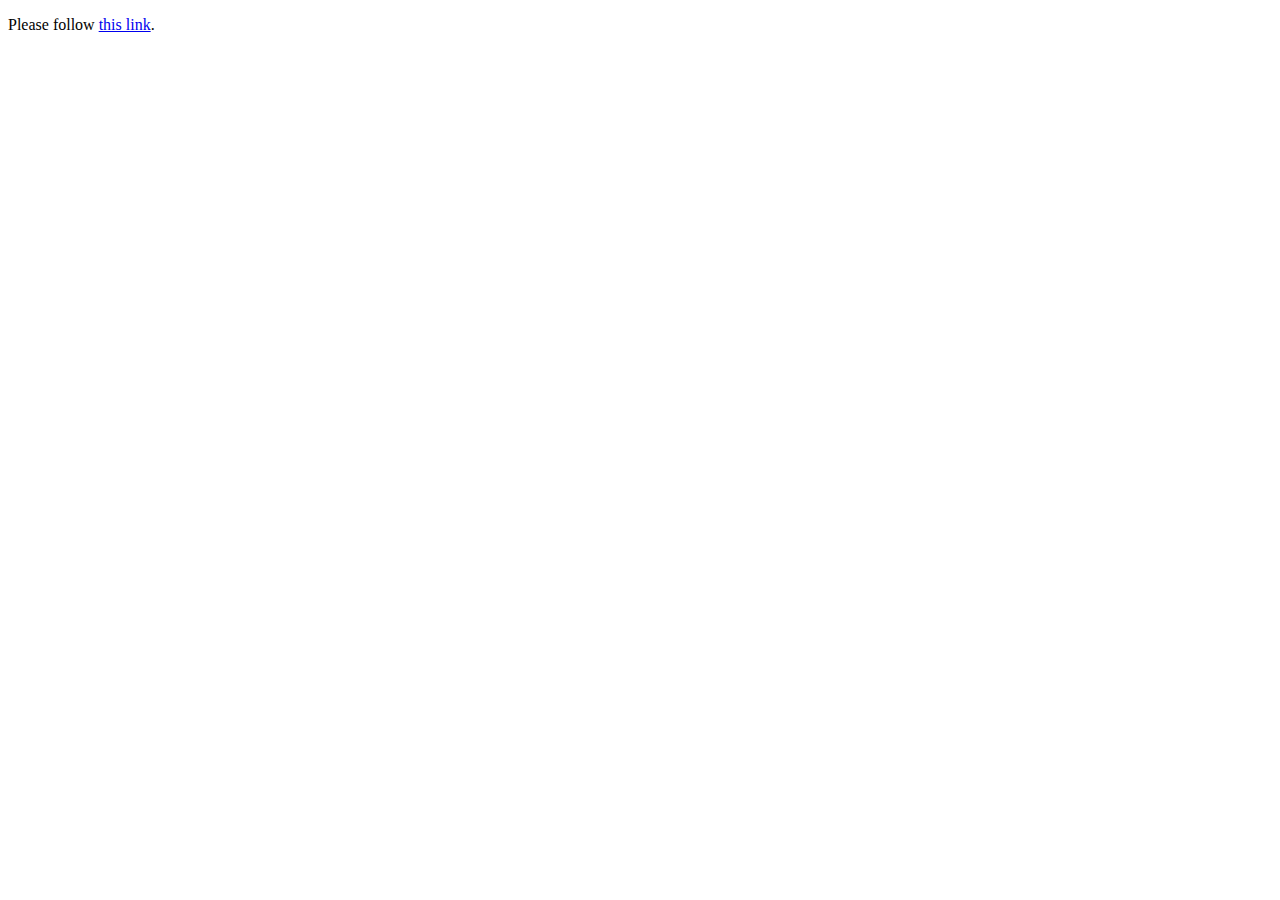
<file: index.html>
<!DOCTYPE html>
<html>
  <head>
    <meta http-equiv="refresh" content="7; url='pages/home/home.html'" />
  </head>
  <body>
    <p>Please follow <a href="pages/home/home.html">this link</a>.</p>
  </body>
</html>
</file>
